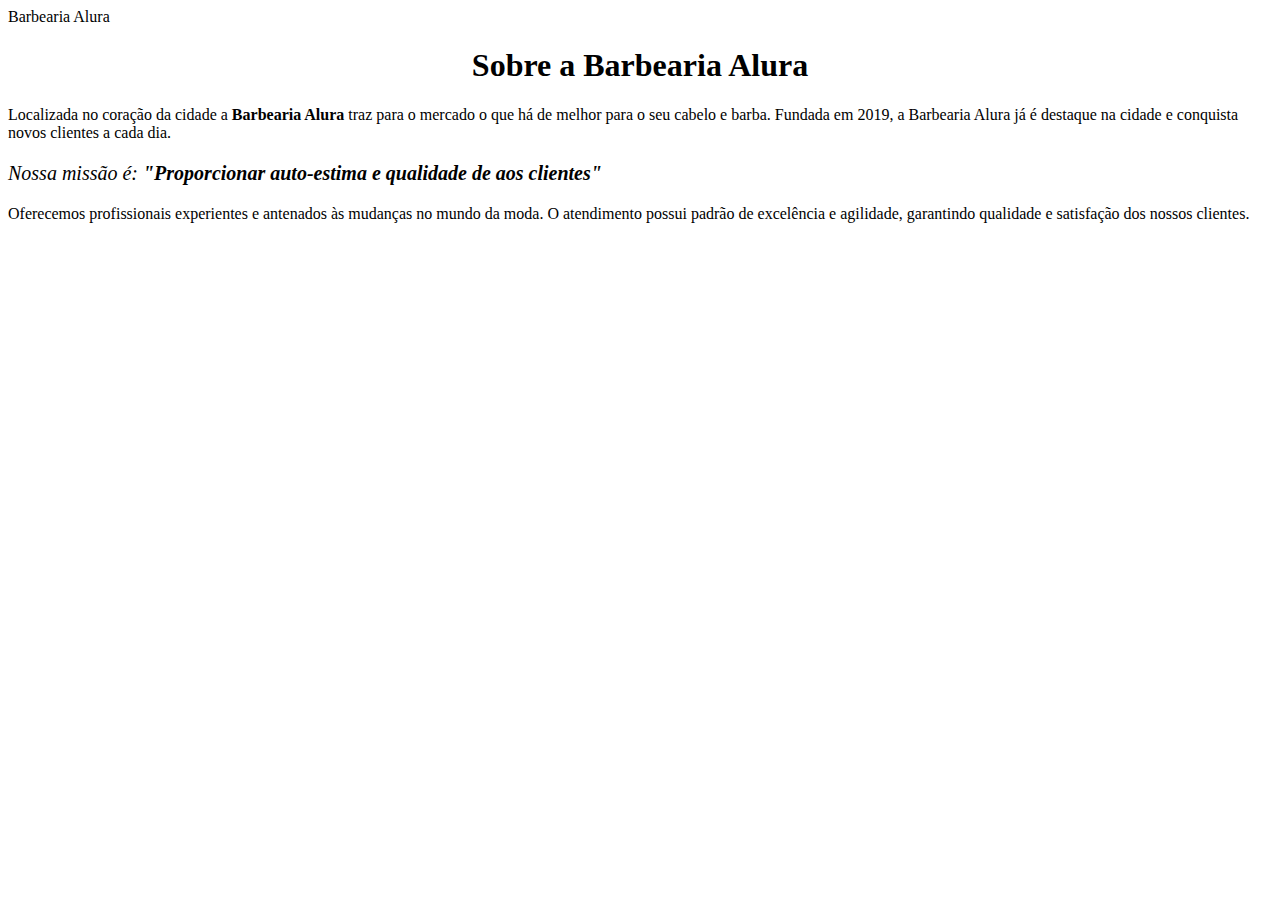
<file: index.html>
<DOCTYPE html>

<html lang="pt-br">
	<header>
	<meta charset="UTF-8">
	 <tite>Barbearia Alura</tite>
</header>

<body>

	<h1 style="text-align: center">Sobre a Barbearia Alura</h1>

	<pstyle="text-align: center>Localizada no coração da cidade a <strong>Barbearia Alura</strong> traz para o mercado o que há de melhor para o seu cabelo e barba. Fundada em 2019, a Barbearia Alura já é destaque na cidade e conquista novos clientes a cada dia.</p>

	<p style="font-size: 20px"><em>Nossa missão é: <strong>"Proporcionar auto-estima e qualidade de  aos clientes"</strong></em></p>

	<p>Oferecemos profissionais experientes e antenados às mudanças no mundo da moda. O atendimento possui padrão de excelência e agilidade, garantindo qualidade e satisfação dos nossos clientes.</p>
	<html>
		
</body>
</file>
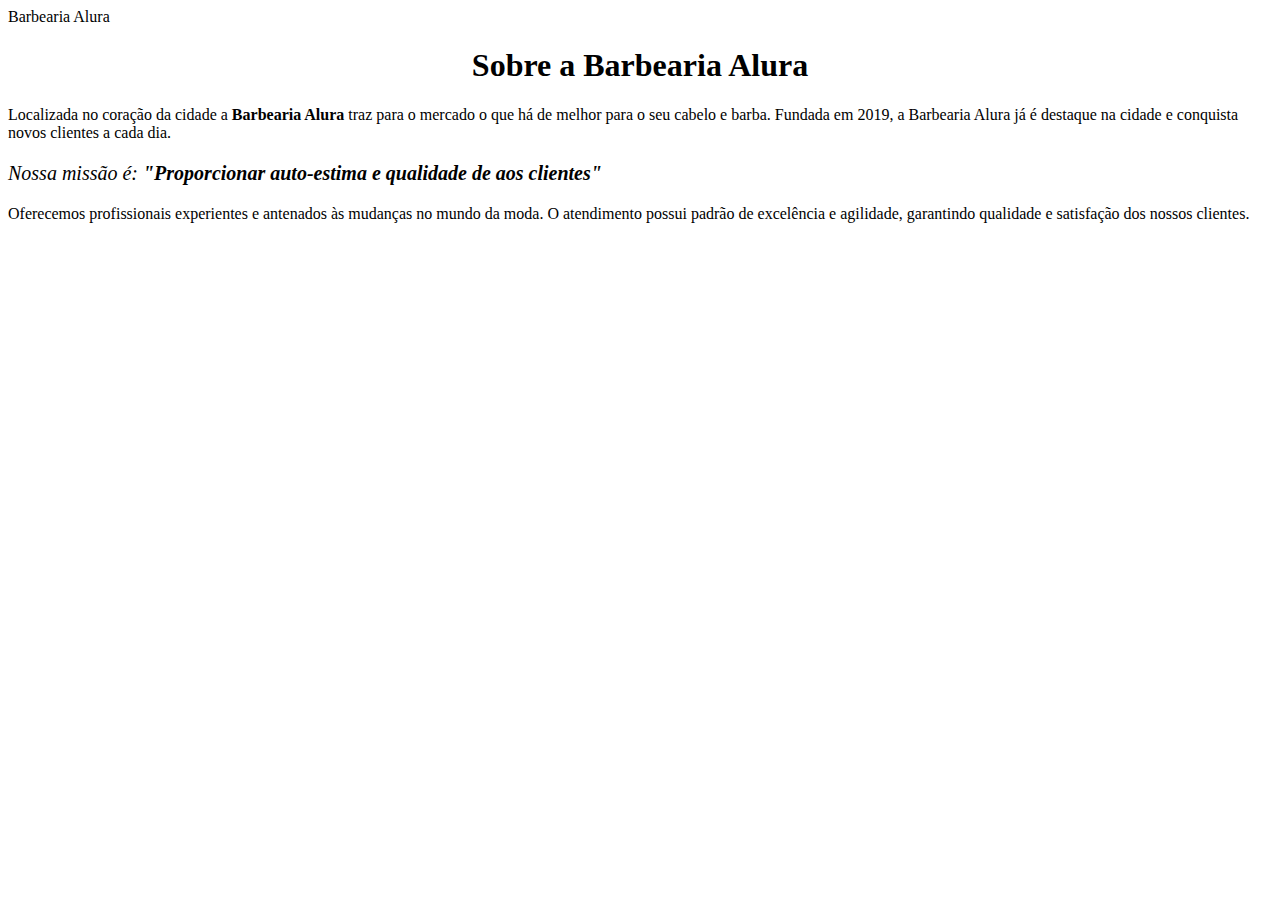
<file: Enzo/index.html>
<DOCTYPE html>

<html lang="pt-br">
	<header>
	<meta charset="UTF-8">
	 <tite>Barbearia Alura</tite>
</header>

<body>

	<h1 style="text-align: center">Sobre a Barbearia Alura</h1>

	<p>Localizada no coração da cidade a <strong>Barbearia Alura</strong> traz para o mercado o que há de melhor para o seu cabelo e barba. Fundada em 2019, a Barbearia Alura já é destaque na cidade e conquista novos clientes a cada dia.</p>

	<p style="font-size: 20px"><em>Nossa missão é: <strong>"Proporcionar auto-estima e qualidade de  aos clientes"</strong></em></p>

	<p>Oferecemos profissionais experientes e antenados às mudanças no mundo da moda. O atendimento possui padrão de excelência e agilidade, garantindo qualidade e satisfação dos nossos clientes.</p>
	<html>
		
</body>
</file>
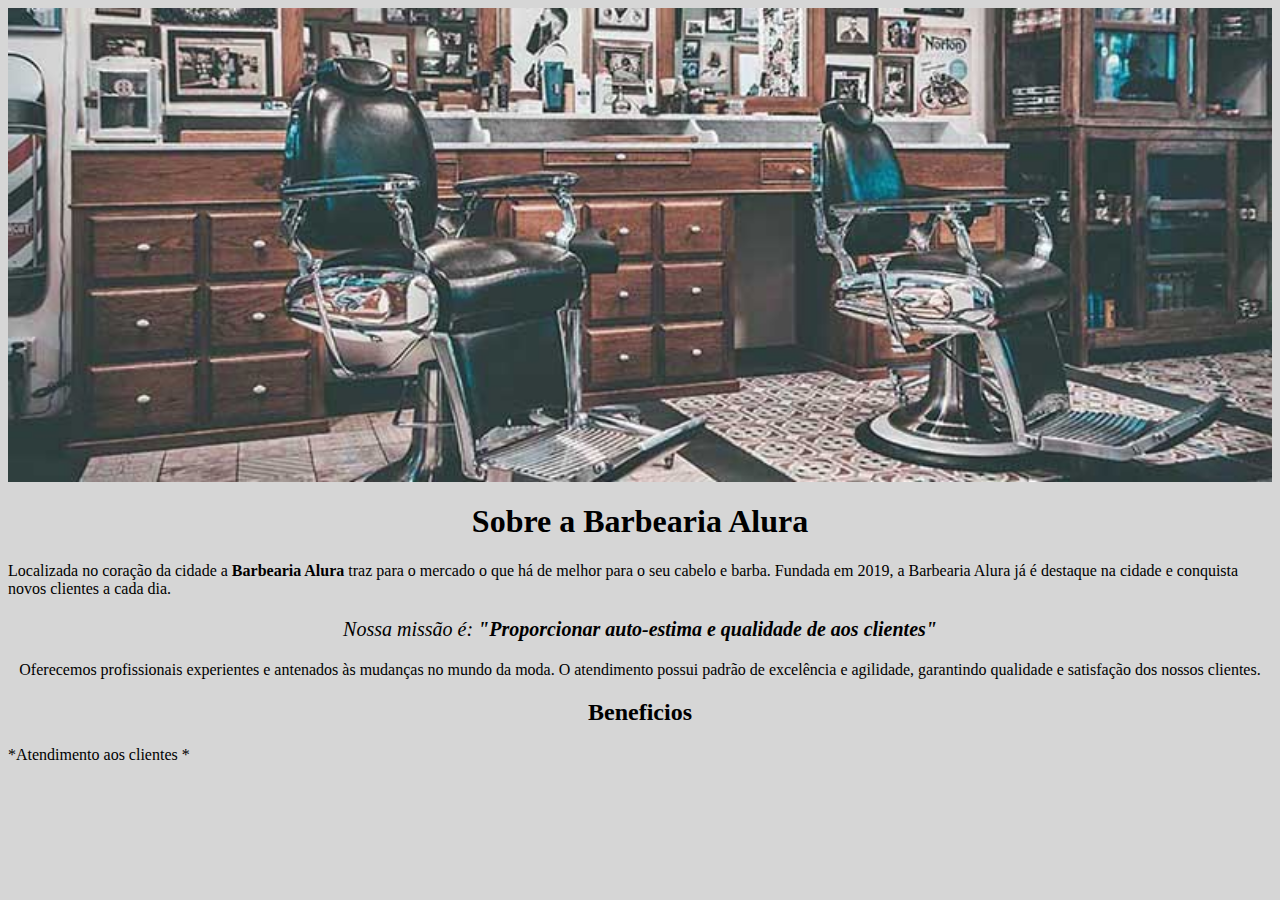
<file: repositorio-Enzo-main/index.html>
<DOCTYPE html>

<html lang="pt-br">
	<header>
	<meta charset="UTF-8">
	
</header>
<meta charset="UTF-8">
<title>Barbearia Alura</title>
<link rel="stylesheet" href="style.css">

<body>
	<img id="banner" src="banner.jpg">
	
	<h1 style="text-align: center">Sobre a Barbearia Alura</h1>

	<pstyle="body p {
		style="text-align: center">Localizada no coração da cidade a <strong>Barbearia Alura</strong> traz para o mercado o que há de melhor para o seu cabelo e barba. Fundada em 2019, a Barbearia Alura já é destaque na cidade e conquista novos clientes a cada dia.</p>

	<p style="font-size: 20px"><em>Nossa missão é: <strong>"Proporcionar auto-estima e qualidade de  aos clientes"</strong></em></p>

	<p>Oferecemos profissionais experientes e antenados às mudanças no mundo da moda. O atendimento possui padrão de excelência e agilidade, garantindo qualidade e satisfação dos nossos clientes.</p>
	<html>
		
<h2>Beneficios</h2>

*Atendimento aos clientes
*

</body>
</file>
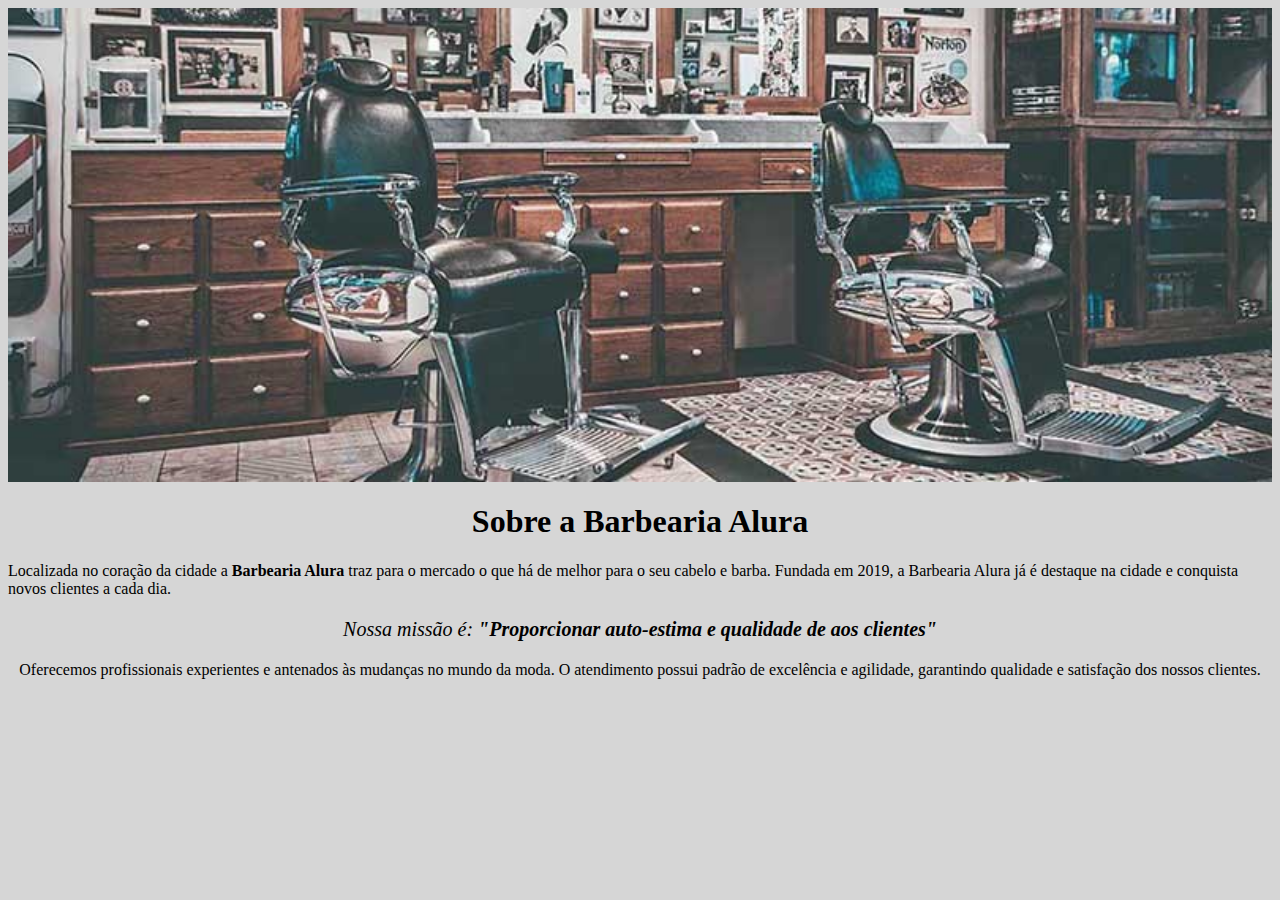
<file: repositorio-Enzo-main/repositorio-Enzo-main/index.html>
<DOCTYPE html>

<html lang="pt-br">
	<header>
	<meta charset="UTF-8">
	
</header>
<meta charset="UTF-8">
<title>Barbearia Alura</title>
<link rel="stylesheet" href="style.css">

<body>
	<img id="banner" src="banner.jpg">
	
	<h1 style="text-align: center">Sobre a Barbearia Alura</h1>

	<pstyle="body p {
		style="text-align: center">Localizada no coração da cidade a <strong>Barbearia Alura</strong> traz para o mercado o que há de melhor para o seu cabelo e barba. Fundada em 2019, a Barbearia Alura já é destaque na cidade e conquista novos clientes a cada dia.</p>

	<p style="font-size: 20px"><em>Nossa missão é: <strong>"Proporcionar auto-estima e qualidade de  aos clientes"</strong></em></p>

	<p>Oferecemos profissionais experientes e antenados às mudanças no mundo da moda. O atendimento possui padrão de excelência e agilidade, garantindo qualidade e satisfação dos nossos clientes.</p>
	<html>
		
</body>
</file>
<file: repositorio-Enzo-main/style.css>
p{
text-align: center;
}

#banner {
width: 100%;
}

body{
background:#cccc

}
</file>
<file: repositorio-Enzo-main/repositorio-Enzo-main/style.css>
p{
text-align: center;
}

#banner {
width: 100%;
}

body{
background:#cccc

}
</file>
